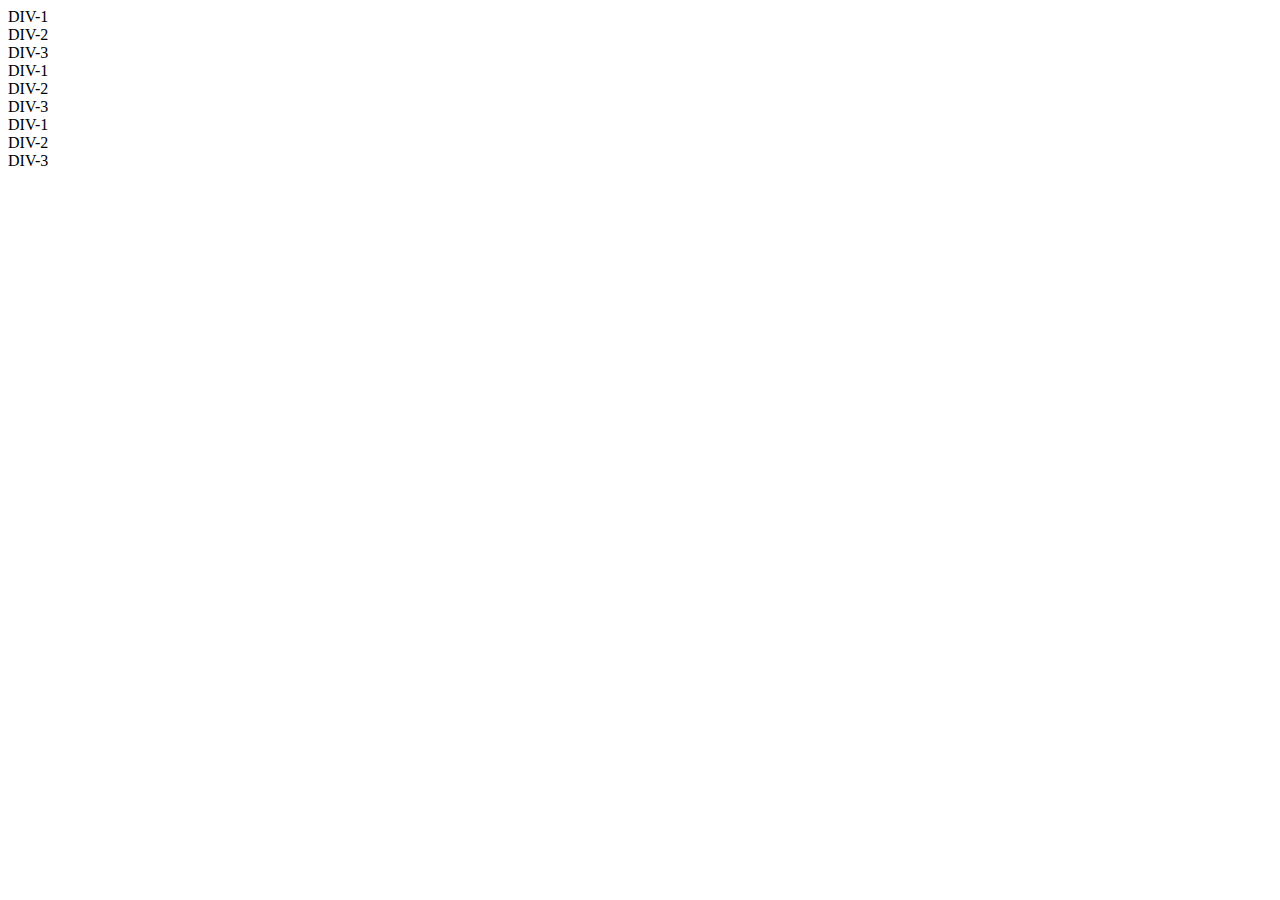
<file: flexbox.html>
<!DOCTYPE html>
<html lang="pt-BR">
<head>
    <meta charset="UTF-8">
    <meta name="viewport" content="width=device-width, initial-scale=1.0">
    <title>Flexbox PT1</title>
    <link rel="stylesheet" href="style.css">
</head>
<body>
    <div class="container">
        <div class="div div-1">DIV-1</div>
        <div class="div div-2">DIV-2</div>
        <div class="div div-3">DIV-3</div>
        <div class="div div-1">DIV-1</div>
        <div class="div div-2">DIV-2</div>
        <div class="div div-3">DIV-3</div>
        <div class="div div-1">DIV-1</div>
        <div class="div div-2">DIV-2</div>
        <div class="div div-3">DIV-3</div>
       
        
    </div>
</body>
</html>
</file>
<file: style.css>
/* Define variáveis para cores */
:root {
    --background-color: #FFFFFF;
    --text-color: #696969;
  }
  
  /* Aplica a cor de fundo para os seletores desejados */
  #onetrust-consent-sdk #onetrust-pc-sdk,
  #onetrust-consent-sdk #ot-search-cntr,
  #onetrust-consent-sdk #onetrust-pc-sdk .ot-switch.ot-toggle,
  #onetrust-consent-sdk #onetrust-pc-sdk ot-grp-hdr1 .checkbox,
  #onetrust-consent-sdk #onetrust-pc-sdk #ot-pc-title:after,
  #onetrust-consent-sdk #onetrust-pc-sdk #ot-sel-blk,
  #onetrust-consent-sdk #onetrust-pc-sdk #ot-fltr-cnt,
  #onetrust-consent-sdk #onetrust-pc-sdk #ot-anchor,
  #onetrust-consent-sdk #onetrust-pc-sdk #ot-pc-lst #ot-ven-lst .consent-category,
  #onetrust-consent-sdk #onetrust-pc-sdk .ot-leg-btn-container .ot-inactive-leg-btn,
  #onetrust-consent-sdk #onetrust-pc-sdk .ot-label-status,
  #onetrust-consent-sdk #onetrust-pc-sdk .ot-chkbox label span,
  #onetrust-consent-sdk #onetrust-pc-sdk #clear-filters-handler,
  #onetrust-consent-sdk #onetrust-pc-sdk .category-vendors-list-handler {
    background-color: var(--background-color);
  }
  
  /* Aplica estilos de texto para seletores específicos */
  #onetrust-consent-sdk #onetrust-pc-sdk h3,
  #onetrust-consent-sdk #onetrust-pc-sdk h4,
  #onetrust-consent-sdk #onetrust-pc-sdk h5,
  #onetrust-consent-sdk #onetrust-pc-sdk h6,
  #onetrust-consent-sdk #onetrust-pc-sdk p,
  #onetrust-consent-sdk #onetrust-pc-sdk #ot-ven-lst .ot-ven-opts p,
  #onetrust-consent-sdk #onetrust-pc-sdk #ot-pc-desc,
  #onetrust-consent-sdk #onetrust-pc-sdk #ot-pc-title,
  #onetrust-consent-sdk #onetrust-pc-sdk .ot-li-title,
  #onetrust-consent-sdk #onetrust-pc-sdk .ot-sel-all-hdr span,
  #onetrust-consent-sdk #onetrust-pc-sdk #ot-host-lst .ot-host-info,
  #onetrust-consent-sdk #onetrust-pc-sdk #ot-fltr-modal #modal-header,
  #onetrust-consent-sdk #onetrust-pc-sdk .ot-checkbox label span,
  #onetrust-consent-sdk #onetrust-pc-sdk #ot-pc-lst #ot-sel-blk p,
  #onetrust-consent-sdk #onetrust-pc-sdk #ot-pc-lst #ot-lst-title h3,
  #onetrust-consent-sdk #onetrust-pc-sdk #ot-pc-lst .back-btn-handler p,
  #onetrust-consent-sdk #onetrust-pc-sdk #ot-pc-lst .ot-ven-name {
    color: var(--text-color);
  }
  
  /* Aplica estilos de texto para o seletor .privacy-notice-link */
  #onetrust-consent-sdk #onetrust-pc-sdk .privacy-notice-link {
    color: var(--text-color); /* Defina a cor desejada aqui */
  }
  
  /* Aplica estilos de texto para o seletor .category-vendors-list-handler */
  #onetrust-consent-sdk #onetrust-pc-sdk .category-vendors-list-handler {
    color: var(--text-color); /* Defina a cor desejada aqui */
  }
  #onetrust-consent-sdk #onetrust-pc-sdk .ot-label-status,
  #onetrust-consent-sdk #onetrust-pc-sdk .ot-chkbox label span,
  #onetrust-consent-sdk #onetrust-pc-sdk #clear-filters-handler
  {
      color: #696969;
  }
  
  #onetrust-consent-sdk #onetrust-pc-sdk .privacy-notice-link,
  #onetrust-consent-sdk #onetrust-pc-sdk .category-vendors-list-handler,
  #onetrust-consent-sdk #onetrust-pc-sdk .category-vendors-list-handler + a,
  #onetrust-consent-sdk #onetrust-pc-sdk .category-host-list-handler,
  #onetrust-consent-sdk #onetrust-pc-sdk .ot-ven-link,
  #onetrust-consent-sdk #onetrust-pc-sdk #ot-host-lst .ot-host-name a,
  #onetrust-consent-sdk #onetrust-pc-sdk #ot-host-lst .ot-acc-hdr .ot-host-expand,
  #onetrust-consent-sdk #onetrust-pc-sdk #ot-host-lst .ot-host-info a,
  #onetrust-consent-sdk #onetrust-pc-sdk #ot-pc-content #ot-pc-desc .ot-link-btn,
  #onetrust-consent-sdk #onetrust-pc-sdk .ot-vnd-serv .ot-vnd-item .ot-vnd-info a,
  #onetrust-consent-sdk #onetrust-pc-sdk #ot-lst-cnt .ot-vnd-info a
  {
      color: #3860BE;
  }
</file>
